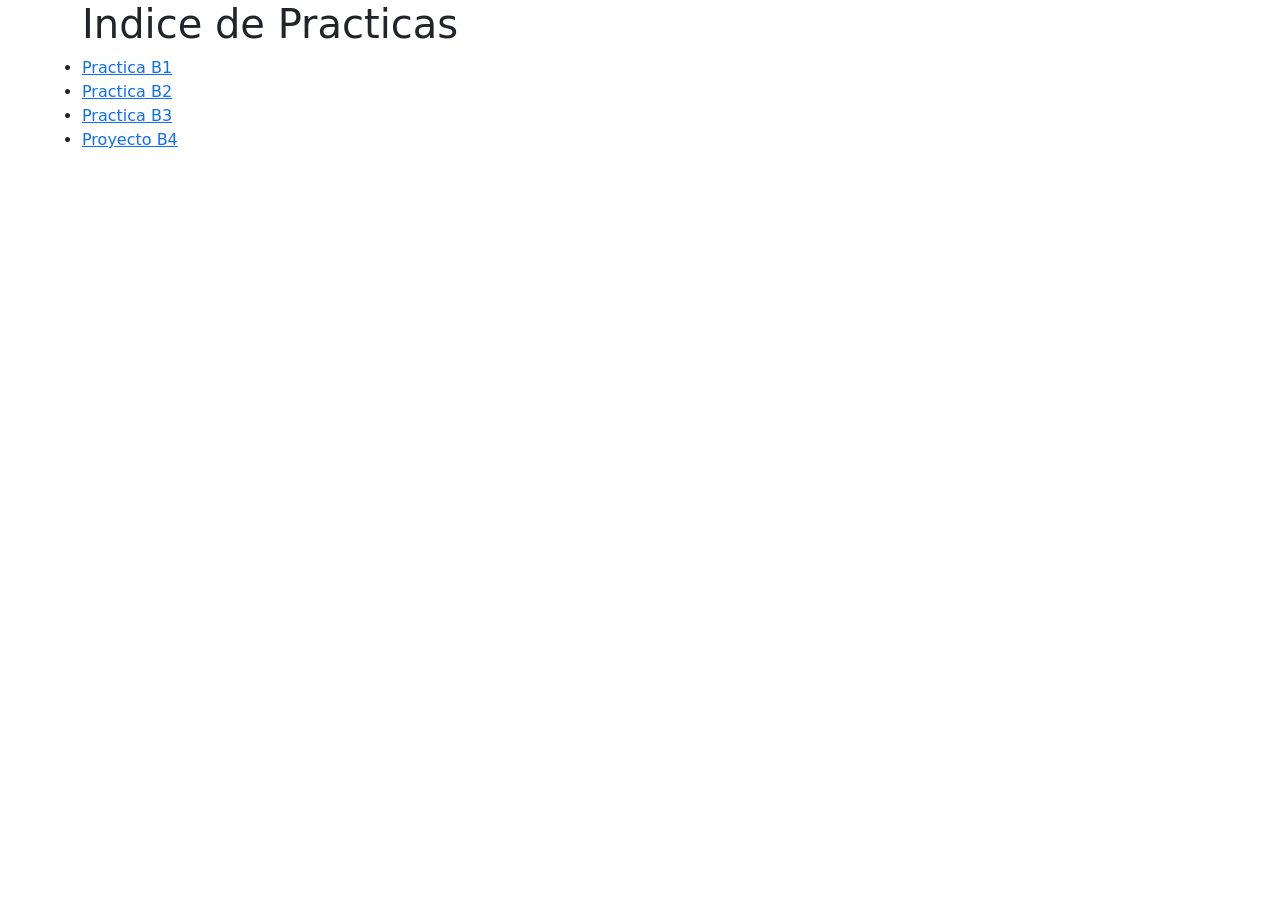
<file: index.html>
<!DOCTYPE html>
<html lang="es">
<head>
    <meta charset="UTF-8">
    <meta name="viewport" content="width=device-width, initial-scale=1.0">
    <link href="https://cdn.jsdelivr.net/npm/bootstrap@5.0.2/dist/css/bootstrap.min.css" rel="stylesheet" integrity="sha384-EVSTQN3/azprG1Anm3QDgpJLIm9Nao0Yz1ztcQTwFspd3yD65VohhpuuCOmLASjC" crossorigin="anonymous">
    <title>Indice de Practicas</title>
</head>
<body>
    <div class="container">
        <h1>Indice de Practicas</h1>
        <ul class="list-group" id="lista">
            <li><a href="./Practicas/Practica_b1/index.html">Practica B1</a></li>
            <li><a href="./Practicas/Practica_b2/index.html">Practica B2</a></li>
            <li><a href="./Practicas/Practica_b3/index.html">Practica B3</a></li>
            <li><a href="./Practicas/Proyecto/index.html">Proyecto B4</a></li>
        </ul>
    </div>
    <script
        src="https://cdn.jsdelivr.net/npm/bootstrap@5.3.8/dist/js/bootstrap.bundle.min.js">
    </script>
</body>
</html>
</file>
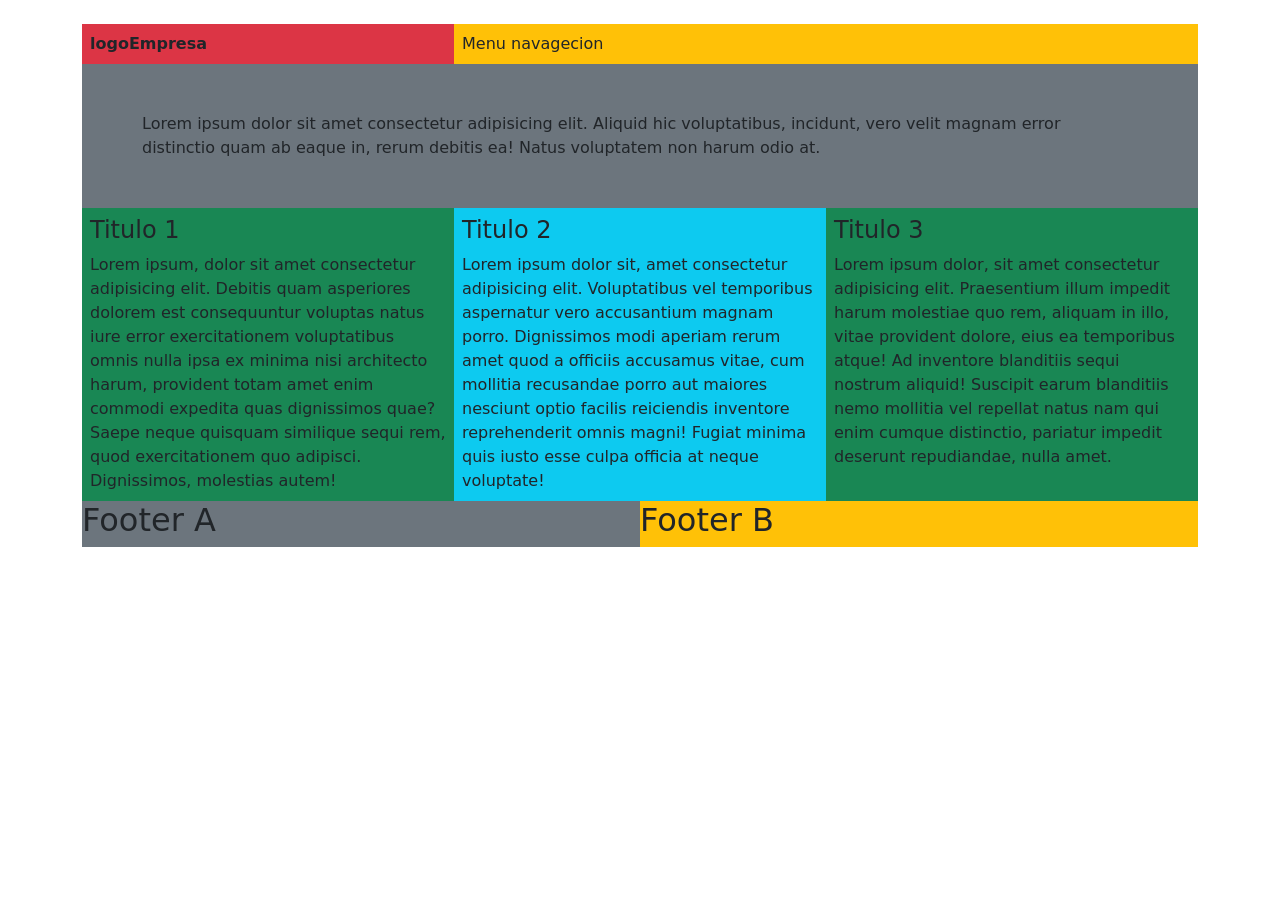
<file: Practica B1/index.html>
<!DOCTYPE html>
<html lang="en">
<head>
    <meta charset="UTF-8">
    <meta name="viewport" content="width=device-width, initial-scale=1.0">
    <link href="https://cdn.jsdelivr.net/npm/bootstrap@5.0.2/dist/css/bootstrap.min.css" rel="stylesheet" integrity="sha384-EVSTQN3/azprG1Anm3QDgpJLIm9Nao0Yz1ztcQTwFspd3yD65VohhpuuCOmLASjC" crossorigin="anonymous">
    <title>Practica B1</title>  
</head>
<body>
    <main class="container mt-4">
        <header class="row g-0">
            <div class="col-12 col-sm-6 col-md-4 bg-danger text-dark fw-bold p-2">
                logoEmpresa
            </div>

            <nav class="col-12 col-sm-6 col-md-8 bg-warning text-dark p-2">
                Menu navagecion
            </nav>
        </header>

        <section class="bg-secondary text-dark p-5">
            <div class="container">
                <p class="mx-auto mb-0">
                    Lorem ipsum dolor sit amet consectetur adipisicing elit. Aliquid hic voluptatibus, incidunt, vero velit magnam error distinctio quam ab eaque in, rerum debitis ea! Natus voluptatem non harum odio at.
                </p>
            </div>
        </section>

        <section class="row g-0">
            <article class="col-12 col-sm-6 col-md-4 bg-success text-dark p-2">
                <h2 class="fs-4">
                    Titulo 1
                </h2>
                <p class="mb-0">
                    Lorem ipsum, dolor sit amet consectetur adipisicing elit. Debitis quam asperiores dolorem est consequuntur voluptas natus iure error exercitationem voluptatibus omnis nulla ipsa ex minima nisi architecto harum, provident totam amet enim commodi expedita quas dignissimos quae? Saepe neque quisquam similique sequi rem, quod exercitationem quo adipisci. Dignissimos, molestias autem!
                </p>
            </article>
            <article class="col-12 col-sm-6 col-md-4 bg-info text-dark p-2">
                <h2 class="fs-4">
                    Titulo 2
                </h2>
                <p class="mb-0">
                    Lorem ipsum dolor sit, amet consectetur adipisicing elit. Voluptatibus vel temporibus aspernatur vero accusantium magnam porro. Dignissimos modi aperiam rerum amet quod a officiis accusamus vitae, cum mollitia recusandae porro aut maiores nesciunt optio facilis reiciendis inventore reprehenderit omnis magni! Fugiat minima quis iusto esse culpa officia at neque voluptate!
                </p>
            </article>
            <article class="col-12 col-md-4 bg-success text-dark p-2">
                <h2 class="fs-4">
                    Titulo 3
                </h2>
                <p class="mb-0">
                    Lorem ipsum dolor, sit amet consectetur adipisicing elit. Praesentium illum impedit harum molestiae quo rem, aliquam in illo, vitae provident dolore, eius ea temporibus atque! Ad inventore blanditiis sequi nostrum aliquid! Suscipit earum blanditiis nemo mollitia vel repellat natus nam qui enim cumque distinctio, pariatur impedit deserunt repudiandae, nulla amet.
                </p>
            </article>
        </section>
        <section class="row g-0">
            <footer class="col-sm-6 bg-secondary">
                <h2>Footer A</h2>
            </footer>
            <footer class="col-sm-6 bg-warning">
                <h2>Footer B</h2>
            </footer>
        </section>
    </main>

     <script
        src="https://cdn.jsdelivr.net/npm/bootstrap@5.3.8/dist/js/bootstrap.bundle.min.js">
    </script>
</body>
</html>
</file>
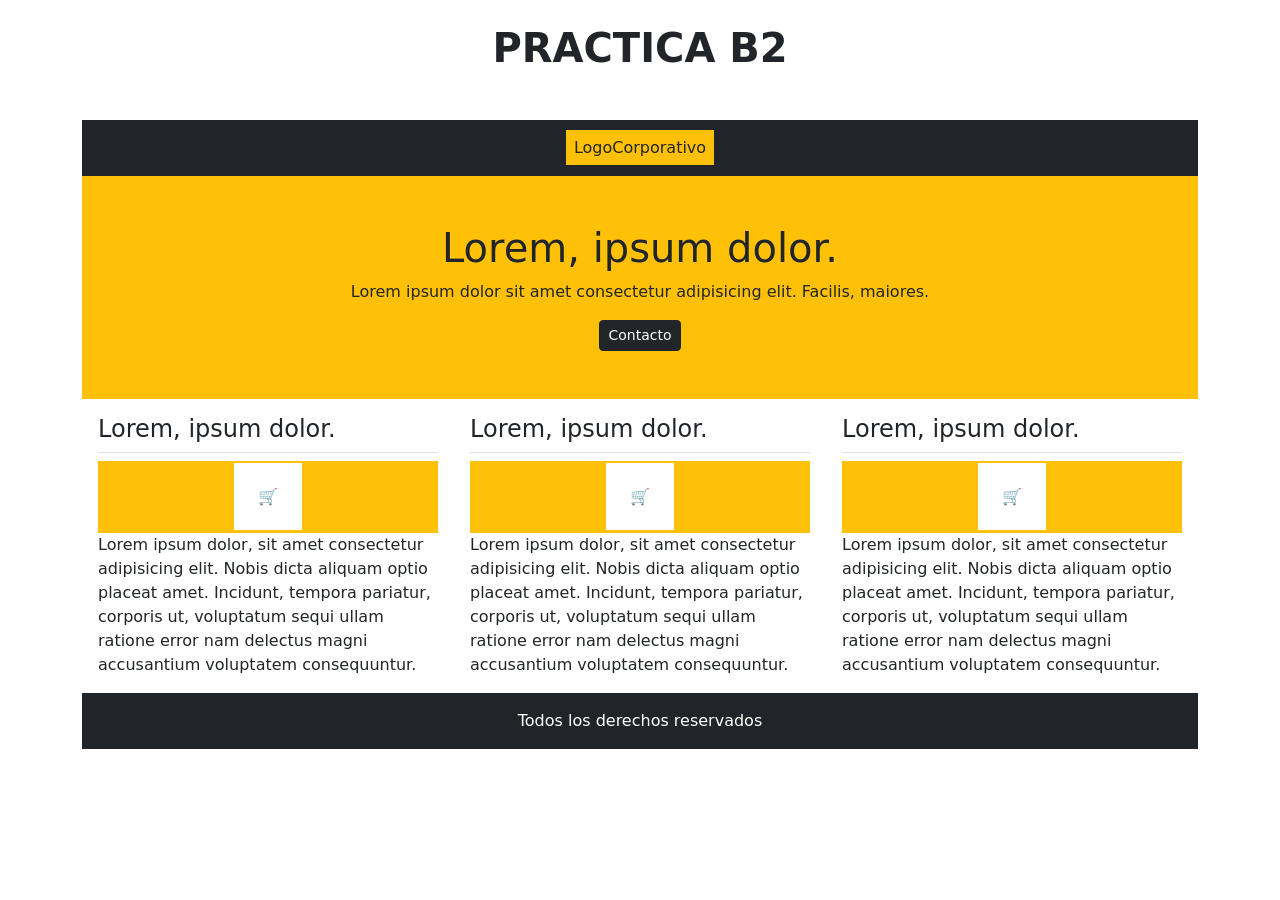
<file: Practicas/Practica_b2/test.html>
<!DOCTYPE html>
<html lang="en">

<head>
    <meta charset="UTF-8">
    <meta name="viewport" content="width=device-width, initial-scale=1.0">

    <link href="https://cdn.jsdelivr.net/npm/bootstrap@5.0.2/dist/css/bootstrap.min.css"
        rel="stylesheet"
        integrity="sha384-EVSTQN3/azprG1Anm3QDgpJLIm9Nao0Yz1ztcQTwFspd3yD65VohhpuuCOmLASjC"
        crossorigin="anonymous">

    <title>Practica B2</title>
</head>

<body class="bg-blue">

    <main class="container mt-4">

        <h1 class="text-center fw-bold mb-5">
            PRACTICA B2
        </h1>

        <header class="bg-dark text-center p-3">
            <span class="bg-warning text-dark p-2">
                LogoCorporativo
            </span>
        </header>

        <section class="bg-warning text-dark text-center p-5">

            <h2 class="display-6">
                Lorem, ipsum dolor.
            </h2>

            <p>
                Lorem ipsum dolor sit amet consectetur adipisicing elit.
                Facilis, maiores.
            </p>

            <button class="btn btn-dark btn-sm">
                Contacto
            </button>

        </section>

        <section class="row g-0">

            <article class="col-12 col-md-4 p-3">

                <h2 class="fs-4 border-bottom pb-2">
                    Lorem, ipsum dolor.
                </h2>

                <section class="bg-warning text-center p-4">
                    <span class="bg-white p-4">
                        🛒
                    </span>
                </section>

                <p class="mb-0">
                    Lorem ipsum dolor, sit amet consectetur adipisicing elit.
                    Nobis dicta aliquam optio placeat amet. Incidunt, tempora
                    pariatur, corporis ut, voluptatum sequi ullam ratione error
                    nam delectus magni accusantium voluptatem consequuntur.
                </p>

            </article>

            <article class="col-12 col-md-4 p-3">

                <h2 class="fs-4 border-bottom pb-2">
                    Lorem, ipsum dolor.
                </h2>

                <section class="bg-warning text-center p-4">
                    <span class="bg-white p-4">
                        🛒
                    </span>
                </section>

                <p class="mb-0">
                    Lorem ipsum dolor, sit amet consectetur adipisicing elit.
                    Nobis dicta aliquam optio placeat amet. Incidunt, tempora
                    pariatur, corporis ut, voluptatum sequi ullam ratione error
                    nam delectus magni accusantium voluptatem consequuntur.
                </p>

            </article>

            <article class="col-12 col-md-4 p-3">

                <h2 class="fs-4 border-bottom pb-2">
                    Lorem, ipsum dolor.
                </h2>

                <section class="bg-warning text-center p-4">
                    <span class="bg-white p-4">
                        🛒
                    </span>
                </section>

                <p class="mb-0">
                    Lorem ipsum dolor, sit amet consectetur adipisicing elit.
                    Nobis dicta aliquam optio placeat amet. Incidunt, tempora
                    pariatur, corporis ut, voluptatum sequi ullam ratione error
                    nam delectus magni accusantium voluptatem consequuntur.
                </p>

            </article>

        </section>

        <footer class="bg-dark text-white text-center p-3">
            Todos los derechos reservados
        </footer>

    </main>

    <script
        src="https://cdn.jsdelivr.net/npm/bootstrap@5.3.8/dist/js/bootstrap.bundle.min.js">
    </script>

</body>
</html>
</file>
